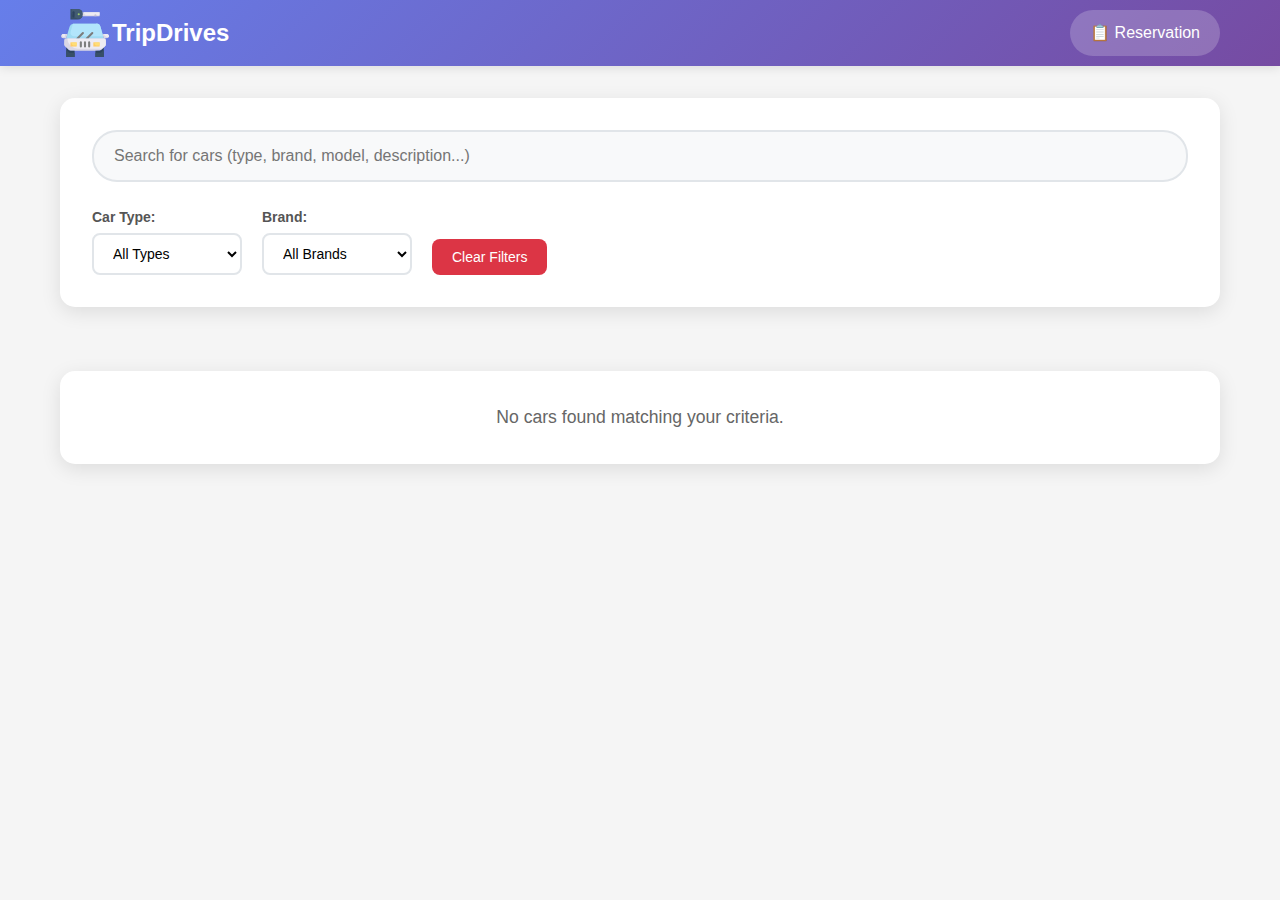
<file: index.html>
<!DOCTYPE html>
<html lang="en">
<head>
    <meta charset="UTF-8">
    <meta name="viewport" content="width=device-width, initial-scale=1.0">
    <title>Car Rental System</title>
    <link rel="stylesheet" href="css/style.css">
    <script src="https://cdnjs.cloudflare.com/ajax/libs/jquery/3.6.0/jquery.min.js"></script>
</head>
<body>
    <header class="header">
        <div class="container">
            <div class="logo-container" onclick="goToHomepage()" style="display: flex; align-items: center; cursor: pointer; gap: 2px; ">
                <img src="images/logo.svg" alt="Car Rental Logo" class="logo">
                <h1 class="logo-title" style="color: white; font-size:x-large;">TripDrives</h1>
            </div>
            <div class="reservation-icon" onclick="goToReservation()">
                <span>📋 Reservation</span>
            </div>
        </div>
    </header>

    <main class="main-content">
        <div class="container">
            <div class="search-section">
                <div class="search-container">
                    <input type="text" id="searchBox" placeholder="Search for cars (type, brand, model, description...)" autocomplete="off">
                    <div id="searchSuggestions" class="suggestions-dropdown"></div>
                </div>
                
                <div class="filters-container">
                    <div class="filter-group">
                        <label for="typeFilter">Car Type:</label>
                        <select id="typeFilter">
                            <option value="">All Types</option>
                            <option value="Sedan">Sedan</option>
                            <option value="SUV">SUV</option>
                            <option value="Coupe">Coupe</option>
                            <option value="Wagon">Wagon</option>
                        </select>
                    </div>
                    
                    <div class="filter-group">
                        <label for="brandFilter">Brand:</label>
                        <select id="brandFilter">
                            <option value="">All Brands</option>
                            <option value="Toyota">Toyota</option>
                            <option value="Honda">Honda</option>
                            <option value="Ford">Ford</option>
                            <option value="BMW">BMW</option>
                            <option value="Mazda">Mazda</option>
                        </select>
                    </div>
                    
                    <button id="clearFilters" class="clear-btn">Clear Filters</button>
                </div>
            </div>

            <div id="carsGrid" class="cars-grid">
            </div>
            
            <div id="loadingIndicator" class="loading" style="display: none;">
                Loading cars...
            </div>
            
            <div id="noResults" class="no-results" style="display: none;">
                No cars found matching your criteria.
            </div>
        </div>
    </main>

    <script src="js/script.js"></script>
</body>
</html>
</file>
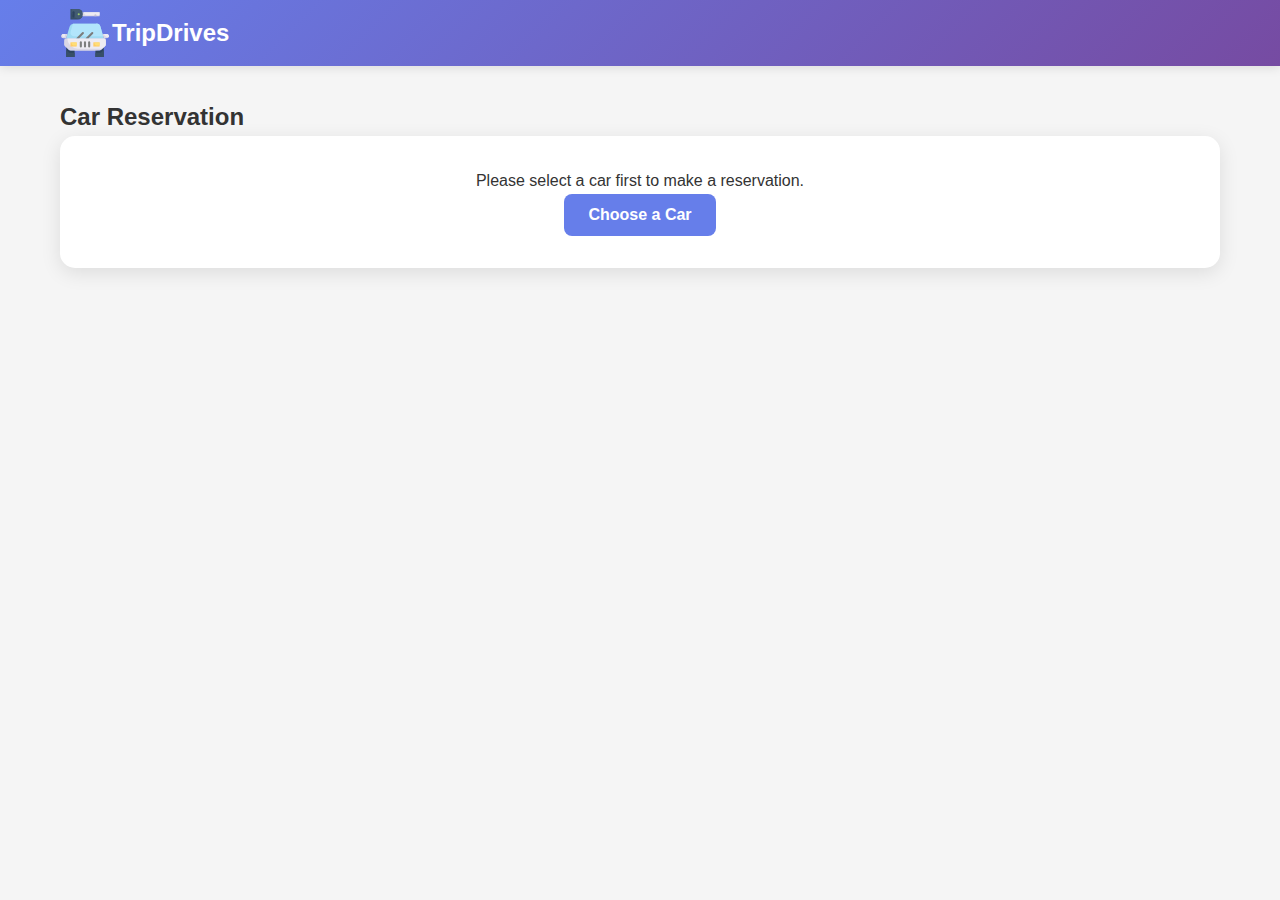
<file: reservation.html>
<!DOCTYPE html>
<html lang="en">
<head>
    <meta charset="UTF-8">
    <meta name="viewport" content="width=device-width, initial-scale=1.0">
    <title>Car Reservation - Car Rental System</title>
    <link rel="stylesheet" href="css/style.css">
    <script src="https://cdnjs.cloudflare.com/ajax/libs/jquery/3.6.0/jquery.min.js"></script>
</head>
<body>
    <header class="header">
        <div class="container">
            <div class="logo-container" onclick="goToHomepage()" style="display: flex; align-items: center; cursor: pointer; gap: 2px; ">
                <img src="images/logo.svg" alt="Car Rental Logo" class="logo">
                <h1 class="logo-title" style="color: white; font-size:x-large;">TripDrives</h1>
            </div>
        </div>
    </header>

    <main class="main-content">
        <div class="container">
            <h2>Car Reservation</h2>
            
            <div id="noCarSelected" class="message-box" style="display: none;">
                <p>Please select a car first to make a reservation.</p>
                <button onclick="goToHomepage()" class="btn btn-primary">Choose a Car</button>
            </div>
            
            <div id="carDetailsSection" style="display: none;">
                <div class="car-details-card">
                    <h3>Selected Car</h3>
                    <div id="carDetails" class="car-info">
                    </div>
                </div>
                
                <div id="carUnavailable" class="message-box error" style="display: none;">
                    <p>Sorry, this car is no longer available for rental.</p>
                    <button onclick="goToHomepage()" class="btn btn-primary">Choose Another Car</button>
                </div>
                
                <div id="reservationFormSection" style="display: none;">
                    <div class="reservation-form-card">
                        <h3>Rental Information</h3>
                        <form id="reservationForm">
                            <div class="form-row">
                                <div class="form-group">
                                    <label for="customerName">Full Name *</label>
                                    <input type="text" id="customerName" name="customerName" required>
                                    <div class="validation-message" id="nameError"></div>
                                </div>
                                
                                <div class="form-group">
                                    <label for="phoneNumber">Phone Number *</label>
                                    <input type="tel" id="phoneNumber" name="phoneNumber" placeholder="+1234567890" required>
                                    <div class="validation-message" id="phoneError"></div>
                                </div>
                            </div>
                            
                            <div class="form-row">
                                <div class="form-group">
                                    <label for="email">Email Address *</label>
                                    <input type="email" id="email" name="email" required>
                                    <div class="validation-message" id="emailError"></div>
                                </div>
                                
                                <div class="form-group">
                                    <label for="driverLicense">Driver's License Number *</label>
                                    <input type="text" id="driverLicense" name="driverLicense" required>
                                    <div class="validation-message" id="licenseError"></div>
                                </div>
                            </div>
                            
                            <div class="form-row">
                                <div class="form-group">
                                    <label for="startDate">Rental Start Date *</label>
                                    <input type="date" id="startDate" name="startDate" required>
                                    <div class="validation-message" id="startDateError"></div>
                                </div>
                                
                                <div class="form-group">
                                    <label for="rentalPeriod">Rental Period (Days) *</label>
                                    <input type="number" id="rentalPeriod" name="rentalPeriod" min="1" max="365" required>
                                    <div class="validation-message" id="periodError"></div>
                                </div>
                            </div>
                            
                            <div class="total-price-section" id="totalPriceSection" style="display: none;">
                                <div class="price-breakdown">
                                    <div class="price-row">
                                        <span>Price per day:</span>
                                        <span id="pricePerDay">$0</span>
                                    </div>
                                    <div class="price-row">
                                        <span>Number of days:</span>
                                        <span id="numberOfDays">0</span>
                                    </div>
                                    <div class="price-row total">
                                        <span><strong>Total Price:</strong></span>
                                        <span id="totalPrice"><strong>$0</strong></span>
                                    </div>
                                </div>
                            </div>
                            
                            <div class="form-buttons">
                                <button type="button" id="cancelBtn" class="btn btn-secondary" onclick="cancelReservation()">Cancel</button>
                                <button type="submit" id="submitBtn" class="btn btn-primary" disabled>Submit Order</button>
                            </div>
                        </form>
                    </div>
                </div>
                
                <div id="orderConfirmation" class="message-box success" style="display: none;">
                    <h3>Order Placed Successfully!</h3>
                    <p>Your rental order has been placed. Please confirm your order to finalize the reservation.</p>
                    <div class="confirmation-buttons">
                        <button id="confirmOrderBtn" class="btn btn-success">Confirm Order</button>
                        <button onclick="goToHomepage()" class="btn btn-secondary">Back to Homepage</button>
                    </div>
                </div>
                
                <div id="orderError" class="message-box error" style="display: none;">
                    <h3>Order Failed</h3>
                    <p id="orderErrorMessage">Sorry, the car is no longer available. Please choose another car.</p>
                    <button onclick="goToHomepage()" class="btn btn-primary">Choose Another Car</button>
                </div>
            </div>
        </div>
    </main>

    <script src="js/script.js"></script>
</body>
</html>
</file>
<file: css/style.css>
* {
    margin: 0;
    padding: 0;
    box-sizing: border-box;
}

body {
    font-family: 'Segoe UI', Tahoma, Geneva, Verdana, sans-serif;
    line-height: 1.6;
    color: #333;
    background-color: #f5f5f5;
}

.container {
    max-width: 1200px;
    margin: 0 auto;
    padding: 0 20px;
}

.header {
    background: linear-gradient(135deg, #667eea 0%, #764ba2 100%);
    color: white;
    padding: 0.5rem 0;
    box-shadow: 0 2px 10px rgba(0,0,0,0.1);
}

.header .container {
    display: flex;
    justify-content: space-between;
    align-items: center;
}

.logo-container {
    display: flex;
    align-items: center;
    cursor: pointer;
}

.logo {
    height: 50px;
    width: auto;
    cursor: pointer;
    transition: transform 0.3s ease;
    border-radius: 8px;
}

.logo:hover {
    transform: scale(1.05);
}

.header h1 {
    font-size: 1.8rem;
    font-weight: 600;
}

.reservation-icon {
    background: rgba(255,255,255,0.2);
    padding: 10px 20px;
    border-radius: 25px;
    cursor: pointer;
    transition: all 0.3s ease;
    font-weight: 500;
}

.reservation-icon:hover {
    background: rgba(255,255,255,0.3);
    transform: translateY(-2px);
}

.main-content {
    padding: 2rem 0;
    min-height: calc(100vh - 120px);
}

.search-section {
    background: white;
    padding: 2rem;
    border-radius: 15px;
    box-shadow: 0 5px 20px rgba(0,0,0,0.1);
    margin-bottom: 2rem;
}

.search-container {
    position: relative;
    margin-bottom: 1.5rem;
}

#searchBox {
    width: 100%;
    padding: 15px 20px;
    border: 2px solid #e1e5e9;
    border-radius: 25px;
    font-size: 16px;
    transition: all 0.3s ease;
    background: #f8f9fa;
}

#searchBox:focus {
    outline: none;
    border-color: #667eea;
    background: white;
    box-shadow: 0 0 0 3px rgba(102, 126, 234, 0.1);
}

.suggestions-dropdown {
    position: absolute;
    top: 100%;
    left: 0;
    right: 0;
    background: white;
    border: 1px solid #e1e5e9;
    border-radius: 10px;
    box-shadow: 0 5px 20px rgba(0,0,0,0.1);
    z-index: 1000;
    max-height: 200px;
    overflow-y: auto;
    display: none;
}

.suggestion-item {
    padding: 12px 20px;
    cursor: pointer;
    border-bottom: 1px solid #f1f1f1;
    transition: background-color 0.2s ease;
}

.suggestion-item:hover {
    background-color: #f8f9fa;
}

.suggestion-item:last-child {
    border-bottom: none;
}

.filters-container {
    display: flex;
    gap: 20px;
    align-items: end;
    flex-wrap: wrap;
}

.filter-group {
    display: flex;
    flex-direction: column;
    gap: 5px;
}

.filter-group label {
    font-weight: 600;
    color: #555;
    font-size: 14px;
}

.filter-group select {
    padding: 10px 15px;
    border: 2px solid #e1e5e9;
    border-radius: 8px;
    font-size: 14px;
    background: white;
    min-width: 150px;
    transition: border-color 0.3s ease;
}

.filter-group select:focus {
    outline: none;
    border-color: #667eea;
}

.clear-btn {
    padding: 10px 20px;
    background: #dc3545;
    color: white;
    border: none;
    border-radius: 8px;
    cursor: pointer;
    font-size: 14px;
    transition: all 0.3s ease;
}

.clear-btn:hover {
    background: #c82333;
    transform: translateY(-1px);
}

.cars-grid {
    display: grid;
    grid-template-columns: repeat(auto-fill, minmax(350px, 1fr));
    gap: 2rem;
    margin-bottom: 2rem;
}

.car-card {
    background: white;
    border-radius: 15px;
    overflow: hidden;
    box-shadow: 0 5px 20px rgba(0,0,0,0.1);
    transition: all 0.3s ease;
    position: relative;
}

.car-card:hover {
    transform: translateY(-5px);
    box-shadow: 0 10px 30px rgba(0,0,0,0.15);
}

.car-image {
    width: 100%;
    height: 200px;
    object-fit: cover;
    background: #f8f9fa;
}

.car-info {
    padding: 1.5rem;
}

.car-info h3 {
    font-size: 1.3rem;
    margin-bottom: 0.5rem;
    color: #333;
}

.car-details {
    display: grid;
    grid-template-columns: 1fr 1fr;
    gap: 0.5rem;
    margin: 1rem 0;
    font-size: 14px;
}

.car-detail {
    color: #666;
}

.car-detail strong {
    color: #333;
}

.price-availability {
    display: flex;
    justify-content: space-between;
    align-items: center;
    margin: 1rem 0;
}

.price {
    font-size: 1.2rem;
    font-weight: bold;
    color: #28a745;
}

.availability {
    padding: 5px 12px;
    border-radius: 20px;
    font-size: 12px;
    font-weight: 600;
    text-transform: uppercase;
}

.available {
    background: #d4edda;
    color: #155724;
}

.unavailable {
    background: #f8d7da;
    color: #721c24;
}

.rent-btn {
    width: 100%;
    padding: 12px;
    border: none;
    border-radius: 8px;
    font-size: 16px;
    font-weight: 600;
    cursor: pointer;
    transition: all 0.3s ease;
}

.rent-btn.available {
    background: #28a745;
    color: white;
}

.rent-btn.available:hover {
    background: #218838;
    transform: translateY(-1px);
}

.rent-btn:disabled {
    background: #6c757d;
    color: #ccc;
    cursor: not-allowed;
}

.car-details-card, .reservation-form-card {
    background: white;
    padding: 2rem;
    border-radius: 15px;
    box-shadow: 0 5px 20px rgba(0,0,0,0.1);
    margin-bottom: 2rem;
}

.car-details-card h3, .reservation-form-card h3 {
    color: #333;
    margin-bottom: 1.5rem;
    font-size: 1.5rem;
}

.form-row {
    display: grid;
    grid-template-columns: 1fr 1fr;
    gap: 1.5rem;
    margin-bottom: 1.5rem;
}

.form-group {
    display: flex;
    flex-direction: column;
    gap: 5px;
}

.form-group label {
    font-weight: 600;
    color: #555;
    font-size: 14px;
}

.form-group input {
    padding: 12px 15px;
    border: 2px solid #e1e5e9;
    border-radius: 8px;
    font-size: 16px;
    transition: all 0.3s ease;
}

.form-group input:focus {
    outline: none;
    border-color: #667eea;
    box-shadow: 0 0 0 3px rgba(102, 126, 234, 0.1);
}

.form-group input.error {
    border-color: #dc3545;
}

.form-group input.valid {
    border-color: #28a745;
}

.validation-message {
    font-size: 12px;
    color: #dc3545;
    margin-top: 5px;
    min-height: 18px;
}

.total-price-section {
    background: #f8f9fa;
    padding: 1.5rem;
    border-radius: 10px;
    margin: 1.5rem 0;
}

.price-breakdown {
    display: flex;
    flex-direction: column;
    gap: 10px;
}

.price-row {
    display: flex;
    justify-content: space-between;
    align-items: center;
}

.price-row.total {
    border-top: 2px solid #dee2e6;
    margin-top: 10px;
    font-size: 1.1rem;
}

.form-buttons {
    display: flex;
    gap: 1rem;
    justify-content: flex-end;
}

.btn {
    padding: 12px 24px;
    border: none;
    border-radius: 8px;
    font-size: 16px;
    font-weight: 600;
    cursor: pointer;
    transition: all 0.3s ease;
    text-decoration: none;
    display: inline-block;
    text-align: center;
}

.btn-primary {
    background: #667eea;
    color: white;
}

.btn-primary:hover:not(:disabled) {
    background: #5a6fd8;
    transform: translateY(-1px);
}

.btn-secondary {
    background: #6c757d;
    color: white;
}

.btn-secondary:hover {
    background: #5a6268;
    transform: translateY(-1px);
}

.btn-success {
    background: #28a745;
    color: white;
}

.btn-success:hover {
    background: #218838;
    transform: translateY(-1px);
}

.btn:disabled {
    background: #ccc !important;
    color: #666 !important;
    cursor: not-allowed !important;
    transform: none !important;
}

.message-box {
    background: white;
    padding: 2rem;
    border-radius: 15px;
    box-shadow: 0 5px 20px rgba(0,0,0,0.1);
    text-align: center;
    margin-bottom: 2rem;
}

.message-box.success {
    border-left: 5px solid #28a745;
    background: #d4edda;
}

.message-box.error {
    border-left: 5px solid #dc3545;
    background: #f8d7da;
}

.confirmation-buttons {
    display: flex;
    gap: 1rem;
    justify-content: center;
    margin-top: 1.5rem;
}

.loading, .no-results {
    text-align: center;
    padding: 2rem;
    background: white;
    border-radius: 15px;
    box-shadow: 0 5px 20px rgba(0,0,0,0.1);
    color: #666;
    font-size: 1.1rem;
}

@media (max-width: 768px) {
    .header .container {
        flex-direction: column;
        gap: 1rem;
    }
    
    .filters-container {
        flex-direction: column;
        align-items: stretch;
    }
    
    .cars-grid {
        grid-template-columns: 1fr;
    }
    
    .form-row {
        grid-template-columns: 1fr;
    }
    
    .form-buttons {
        flex-direction: column;
    }
    
    .confirmation-buttons {
        flex-direction: column;
    }
}

@media (max-width: 480px) {
    .container {
        padding: 0 15px;
    }
    
    .search-section, .car-details-card, .reservation-form-card {
        padding: 1.5rem;
    }
    
    .car-info {
        padding: 1rem;
    }
}
</file>
